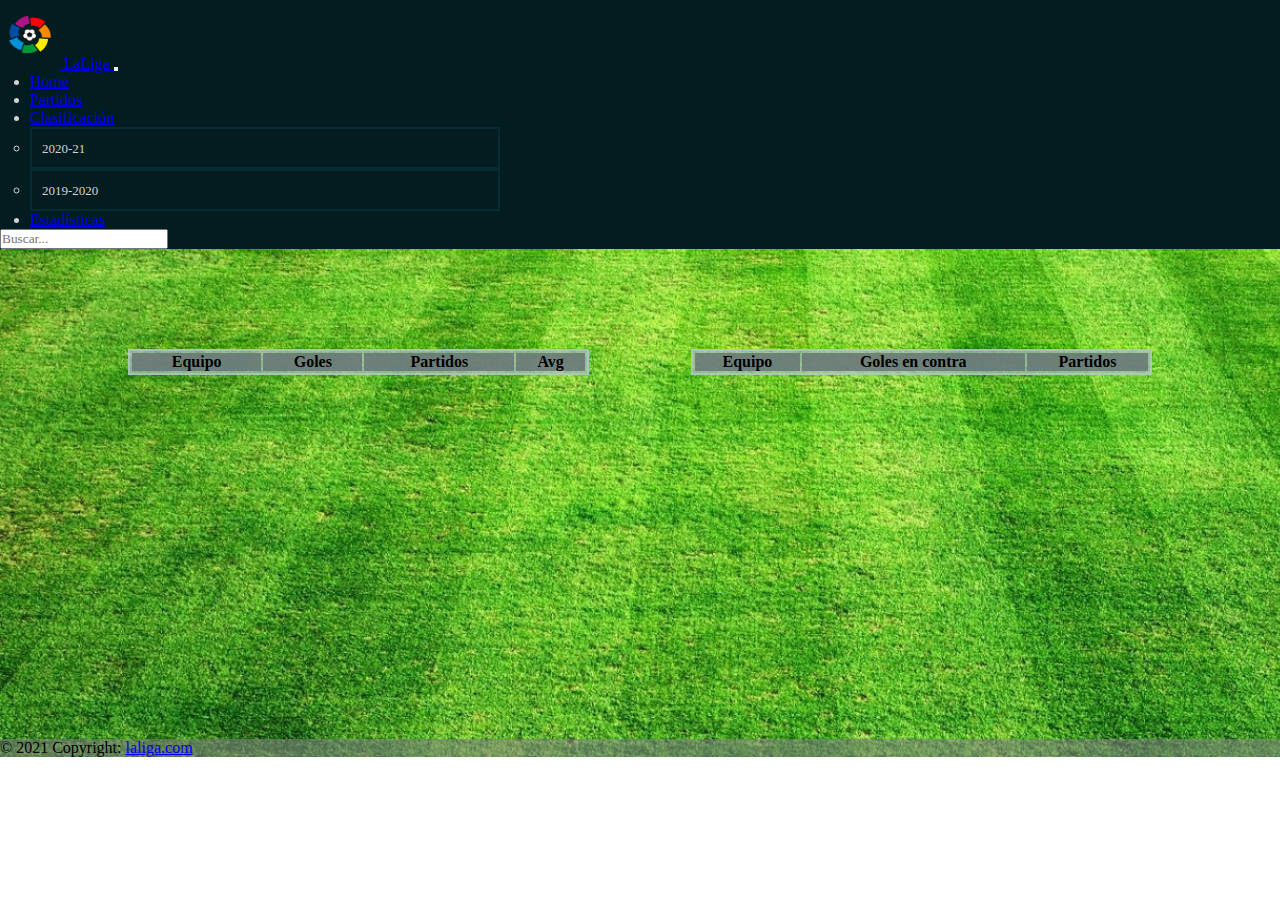
<file: estadisticas.html>
<!DOCTYPE html>
<html lang="en">

<head>
    <meta charset="UTF-8">
    <meta http-equiv="X-UA-Compatible" content="IE=edge">
    <meta name="viewport" content="width=device-width, initial-scale=1.0">
    <title>Partidos</title>
    <link rel="stylesheet" href="https://use.fontawesome.com/releases/v5.8.1/css/all.css"
        integrity="sha384-50oBUHEmvpQ+1lW4y57PTFmhCaXp0ML5d60M1M7uH2+nqUivzIebhndOJK28anvf" crossorigin="anonymous">
    <link href="https://cdn.jsdelivr.net/npm/bootstrap@5.0.0/dist/css/bootstrap.min.css" rel="stylesheet"
        integrity="sha384-wEmeIV1mKuiNpC+IOBjI7aAzPcEZeedi5yW5f2yOq55WWLwNGmvvx4Um1vskeMj0" crossorigin="anonymous">
    <link rel="stylesheet" type="text/css" href="./estilos.css/index.css">

</head>

<body>

    <div class="loader-centrado" id="loader">
        <div class="lds-ellipsis">
            <div></div>
            <div></div>
            <div></div>
            <div></div>
        </div>
    </div>

    <header>

        <nav id="navbarComun" class="navbar navbar-expand-lg navbar-dark">
            <div class="container-fluid">
                <a class="navbar-brand" href="#">
                    <img src="./imagenes/laliga.png" alt="" width="60" height="54"
                        class="d-inline-block align-text-center">
                    LaLiga
                </a>
                <button class="navbar-toggler" type="button" data-bs-toggle="collapse"
                    data-bs-target="#navbarSupportedContent" aria-controls="navbarSupportedContent"
                    aria-expanded="false" aria-label="Toggle navigation">
                    <span class="navbar-toggler-icon"></span>
                </button>
                <div class="collapse navbar-collapse" id="navbarSupportedContent">
                    <ul class="navbar-nav me-auto mb-2 mb-lg-0">
                        <li class="nav-item">
                            <a class="nav-link active" aria-current="page" href="./index.html">Home</a>
                        </li>
                        <li class="nav-item">
                            <a class="nav-link" href="matches.html">Partidos</a>
                        </li>
                        <li class="nav-item dropdown">
                            <a class="nav-link dropdown-toggle" href="#" id="navbarDropdown" role="button"
                                data-bs-toggle="dropdown" aria-expanded="false">
                                Clasificación
                            </a>
                            <ul class="dropdown-menu" aria-labelledby="navbarDropdown">
                                <li><a class="dropdown-item" href="standings.html">2020-21</a></li>
                                <li><a class="dropdown-item" href="#">2019-2020</a></li>
                            </ul>
                        </li>
                        <li class="nav-item">
                            <a class="nav-link" href="estadisticas.html">Estadísticas</a>
                        </li>

                    </ul>
                    <form class="comun d-flex">
                        <input class="form-control me-2" type="search" placeholder="Buscar..." aria-label="Search">
                        <button class="btn btn-outline-success" type="submit"><i class="fas fa-search"></i></button>
                    </form>
                </div>
            </div>
        </nav>

    </header>

    <section class="main">

        <div class="containerTable-estadisticas">

            <table class="estadisticas table table-striped table-hover">
                <thead>
                    <tr>
                        <th colspan="2">Equipo</th>
                        <th>Goles</th>
                        <th>Partidos</th>
                        <th>Avg</th>
                        
                    </tr>
                </thead>
                <tbody id="body_table_statistics1">

                </tbody>
            </table>

            <table class="estadisticas table table-striped table-hover">
                <thead>
                    <tr>
                        <th colspan="2">Equipo</th>
                        <th>Goles en contra</th>
                        <th>Partidos</th>
                        
                    </tr>
                </thead>
                <tbody id="body_table_statistics2">

                </tbody>
            </table>
        </div>


    </section>

    <footer class="text-center text-white">
        <!-- Grid container -->
        <div class="container p-4 pb-0">
            <!-- Section: Social media -->
            <section class="mb-4">
                <!-- Facebook -->
                <a class="btn btn-outline-dark btn-floating m-1" href="#!" role="button">
                    <i class="fab fa-facebook"></i>
                </a>

                <!-- Twitter -->
                <a class="btn btn-outline-dark btn-floating m-1" href="#!" role="button"><i
                        class="fab fa-twitter"></i></a>

                <!-- Google -->
                <a class="btn btn-outline-dark btn-floating m-1" href="#!" role="button"><i
                        class="fab fa-google"></i></a>

                <!-- Instagram -->
                <a class="btn btn-outline-dark btn-floating m-1" href="#!" role="button"><i
                        class="fab fa-instagram"></i></a>

                <!-- Linkedin -->
                <a class="btn btn-outline-dark btn-floating m-1" href="#!" role="button"><i
                        class="fab fa-linkedin-in"></i></a>

                <!-- Github -->
                <a class="btn btn-outline-dark btn-floating m-1" href="#!" role="button"><i
                        class="fab fa-github"></i></a>
            </section>
            <!-- Section: Social media -->
        </div>
        <!-- Grid container -->

        <!-- Copyright -->
        <div class="text-center p-3" style="background-color: rgba(0, 0, 0, 0.2); color: black">
            © 2021 Copyright:
            <a class="text-dark" href="https://mdbootstrap.com/">laliga.com</a>
        </div>
        <!-- Copyright -->
    </footer>


    <script src="https://cdn.jsdelivr.net/npm/bootstrap@5.0.0/dist/js/bootstrap.bundle.min.js"
        integrity="sha384-p34f1UUtsS3wqzfto5wAAmdvj+osOnFyQFpp4Ua3gs/ZVWx6oOypYoCJhGGScy+8"
        crossorigin="anonymous"></script>
    
    <script src="estadisticas.js"></script>

</body>

</html>
</file>
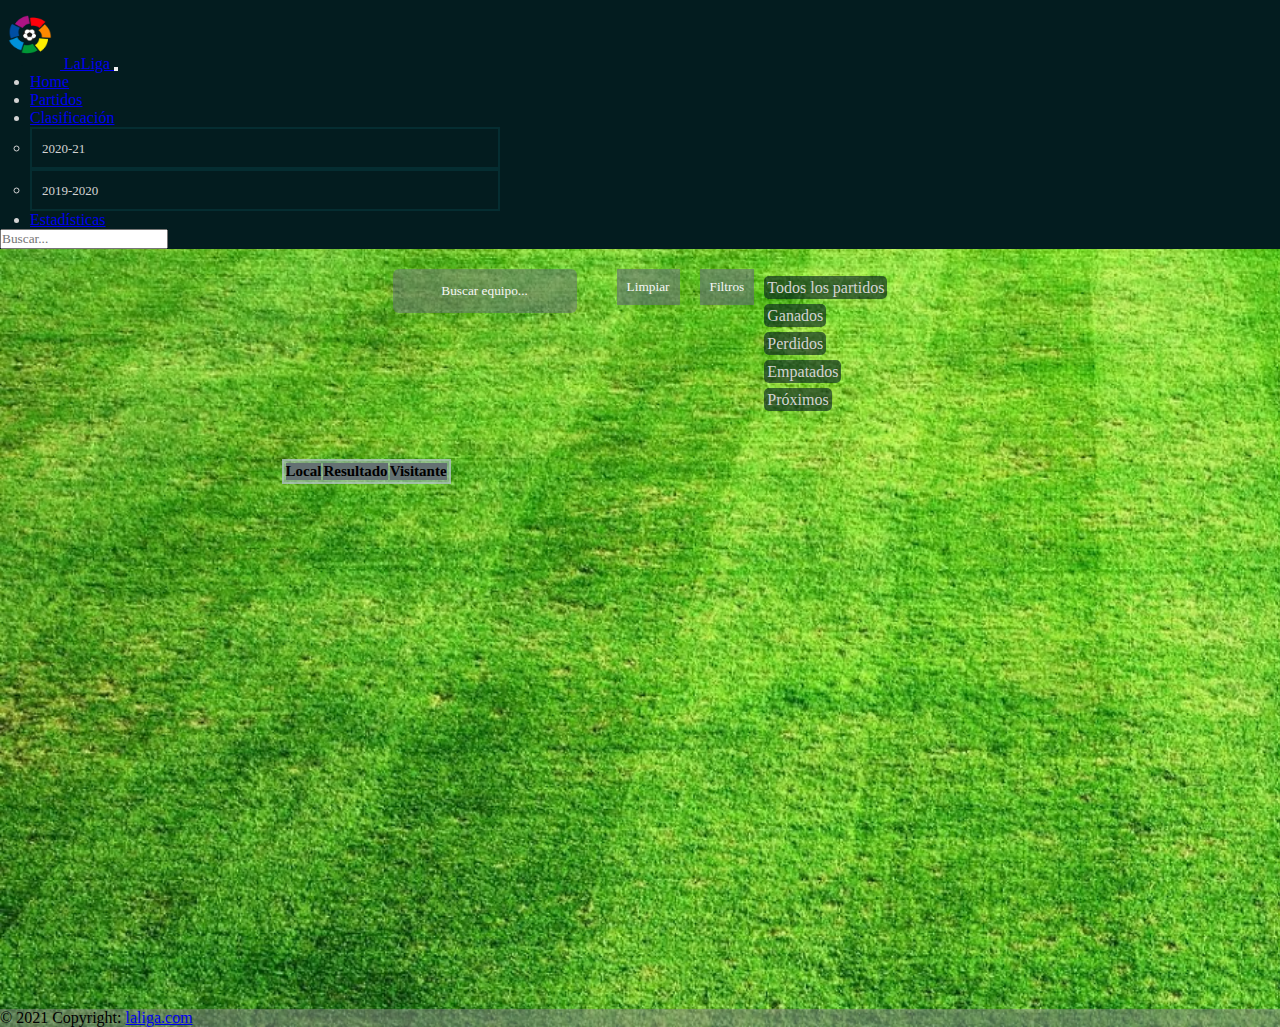
<file: matches.html>
<!DOCTYPE html>
<html lang="en">

<head>
    <meta charset="UTF-8">
    <meta http-equiv="X-UA-Compatible" content="IE=edge">
    <meta name="viewport" content="width=device-width, initial-scale=1.0">
    <title>Partidos</title>
    <link rel="stylesheet" href="https://use.fontawesome.com/releases/v5.8.1/css/all.css"
        integrity="sha384-50oBUHEmvpQ+1lW4y57PTFmhCaXp0ML5d60M1M7uH2+nqUivzIebhndOJK28anvf" crossorigin="anonymous">
    <link href="https://cdn.jsdelivr.net/npm/bootstrap@5.0.0/dist/css/bootstrap.min.css" rel="stylesheet"
        integrity="sha384-wEmeIV1mKuiNpC+IOBjI7aAzPcEZeedi5yW5f2yOq55WWLwNGmvvx4Um1vskeMj0" crossorigin="anonymous">
    <link rel="stylesheet" type="text/css" href="./estilos.css/index.css">

</head>

<body>

    <div class="loader-centrado" id="loader">
        <div class="lds-ellipsis">
            <div></div>
            <div></div>
            <div></div>
            <div></div>
        </div>
    </div>

    <header>

        <nav id="navbarComun" class="navbar navbar-expand-lg navbar-dark">
            <div class="container-fluid">
                <a class="navbar-brand" href="#">
                    <img src="./imagenes/laliga.png" alt="" width="60" height="54"
                        class="d-inline-block align-text-center">
                    LaLiga
                </a>
                <button class="navbar-toggler" type="button" data-bs-toggle="collapse"
                    data-bs-target="#navbarSupportedContent" aria-controls="navbarSupportedContent"
                    aria-expanded="false" aria-label="Toggle navigation">
                    <span class="navbar-toggler-icon"></span>
                </button>
                <div class="collapse navbar-collapse" id="navbarSupportedContent">
                    <ul class="navbar-nav me-auto mb-2 mb-lg-0">
                        <li class="nav-item">
                            <a class="nav-link active" aria-current="page" href="./index.html">Home</a>
                        </li>
                        <li class="nav-item">
                            <a class="nav-link" href="matches.html">Partidos</a>
                        </li>
                        <li class="nav-item dropdown">
                            <a class="nav-link dropdown-toggle" href="#" id="navbarDropdown" role="button"
                                data-bs-toggle="dropdown" aria-expanded="false">
                                Clasificación
                            </a>
                            <ul class="dropdown-menu" aria-labelledby="navbarDropdown">
                                <li><a class="dropdown-item" href="standings.html">2020-21</a></li>
                                <li><a class="dropdown-item" href="#">2019-2020</a></li>
                            </ul>
                        </li>
                        <li class="nav-item">
                            <a class="nav-link" href="estadisticas.html">Estadísticas</a>
                        </li>

                    </ul>
                    <form class="comun d-flex">
                        <input class="form-control me-2" type="search" placeholder="Buscar..." aria-label="Search">
                        <button class="btn btn-outline-success" type="submit"><i class="fas fa-search"></i></button>
                    </form>
                </div>
            </div>
        </nav>

    </header>

    <div class="fondo">

        <section class="main">

            <div class="containerTable-partidos">

                <form action="javascript:void(0);">
                  
                    <div class="container-filtros">

                        <div class="buscarEquipos">

                            <div class="escribirNombre">

                                <input type="text" id="formulario" placeholder="Buscar equipo..." class="buscarEquipo">
                                <div class="botonesBusqueda">
                                    <button class="btn btn-info" id="botonFiltro"><i class="fas fa-search"></i></button>
                                </div>
                            </div>

                            <div class="borrarFiltrar">

                                <div class="botonesBusqueda">
                                    <button class=" btn btn-info" id="reset" type="reset">Limpiar</button>
                                </div>

                                <div class="botonOpcionesFiltro">
                                    <button class=" btn btn-primary" id="botonOpciones" type="button"
                                        data-bs-toggle="collapse" data-bs-target="#collapseExample"

                                        aria-expanded="false" aria-controls="collapseExample" disabled>

                                        Filtros
                                    </button>
                                </div>
                                <div class="opciones collapse" id="collapseExample">

                                    <div class="opciones">
                                        <div>

                                            <input type="radio" id="box_all" value="all" name="resultado" class="radioFiltro" >
                                            <label for="box_all" class="radioFiltro">Todos los partidos</label>
                                        </div>

                                        <div>
                                            <input type="radio" id="box_win" value="win" name="resultado" class="radioFiltro" >
                                            <label for="box_win" class="radioFiltro">Ganados</label>
                                        </div>
                                        <div>
                                            <input type="radio" id="box_lost" value="lost" name="resultado" class="radioFiltro" >
                                            <label for="box_lost">Perdidos</label>
                                        </div>

                                        <div>

                                            <input type="radio" id="box_draw" value="draw" name="resultado" class="radioFiltro">
                                            <label for="box_draw">Empatados</label>
                                        </div>
                                        <div>
                                            <input type="radio" id="box_next" value="next" name="resultado" class="radioFiltro">
                                            <label for="box_next">Próximos</label>
                                        </div>
                                    </div>

                                </div>
                            </div>

                        </div>

                    </div>

                    
                    <div class="noExiste alert alert-warning" role="alert" style="display: none">
                        ⚠️ El equipo no existe. Por favor, introduce otro
                    </div>
                   
                </form>
                   


                <div id="tablaPartidos" class="table-responsive">

                    <table class="partidos table table-striped table-hover">
                        <thead>
                            <tr>
                                <th colspan="2">Local</th>
                                <th>Resultado</th>
                                <th colspan="2">Visitante</th>
                            </tr>
                        </thead>
                        <tbody id="body_table">

                        </tbody>
                    </table>
                </div>
            </div>
        </section>


        <footer class="text-center text-white">
            <!-- Grid container -->
            <div class="container p-4 pb-0">
                <!-- Section: Social media -->
                <section class="mb-4">
                    <!-- Facebook -->
                    <a class="btn btn-outline-dark btn-floating m-1" href="#!" role="button">
                        <i class="fab fa-facebook"></i>
                    </a>
    
                    <!-- Twitter -->
                    <a class="btn btn-outline-dark btn-floating m-1" href="#!" role="button"><i
                            class="fab fa-twitter"></i></a>
    
                    <!-- Google -->
                    <a class="btn btn-outline-dark btn-floating m-1" href="#!" role="button"><i
                            class="fab fa-google"></i></a>
    
                    <!-- Instagram -->
                    <a class="btn btn-outline-dark btn-floating m-1" href="#!" role="button"><i
                            class="fab fa-instagram"></i></a>
    
                    <!-- Linkedin -->
                    <a class="btn btn-outline-dark btn-floating m-1" href="#!" role="button"><i
                            class="fab fa-linkedin-in"></i></a>
    
                    <!-- Github -->
                    <a class="btn btn-outline-dark btn-floating m-1" href="#!" role="button"><i
                            class="fab fa-github"></i></a>
                </section>
                <!-- Section: Social media -->
            </div>
            <!-- Grid container -->
    
            <!-- Copyright -->
            <div class="text-center p-3" style="background-color: rgba(0, 0, 0, 0.2); color: black">
                © 2021 Copyright:
                <a class="text-dark" href="https://mdbootstrap.com/">laliga.com</a>
            </div>
            <!-- Copyright -->
        </footer>
    </div>

    <script src="https://cdn.jsdelivr.net/npm/bootstrap@5.0.0/dist/js/bootstrap.bundle.min.js"
        integrity="sha384-p34f1UUtsS3wqzfto5wAAmdvj+osOnFyQFpp4Ua3gs/ZVWx6oOypYoCJhGGScy+8"
        crossorigin="anonymous"></script>
    <script src="matches_table.js"></script>
</body>

</html>
</file>
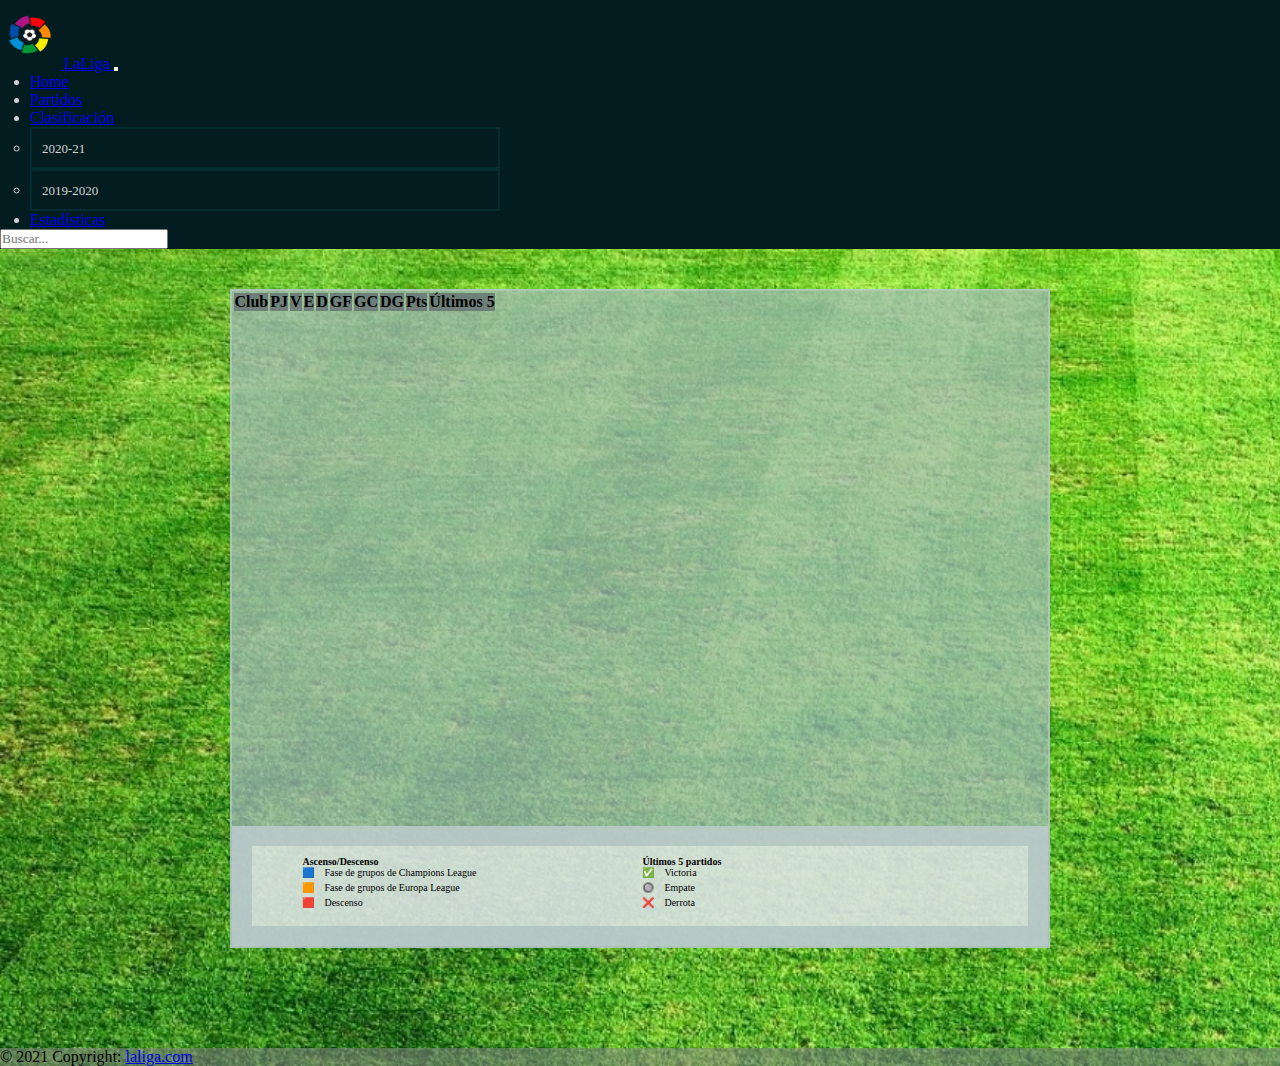
<file: standings.html>
<!DOCTYPE html>
<html lang="en">

<head>
    <meta charset="UTF-8">
    <meta http-equiv="X-UA-Compatible" content="IE=edge">
    <meta name="viewport" content="width=device-width, initial-scale=1.0">
    <title>Clasificación</title>
    <link rel="preconnect" href="https://fonts.gstatic.com">
    <link rel="stylesheet" href="https://use.fontawesome.com/releases/v5.8.1/css/all.css"
        integrity="sha384-50oBUHEmvpQ+1lW4y57PTFmhCaXp0ML5d60M1M7uH2+nqUivzIebhndOJK28anvf" crossorigin="anonymous">
    <link href="https://cdn.jsdelivr.net/npm/bootstrap@5.0.0/dist/css/bootstrap.min.css" rel="stylesheet"
        integrity="sha384-wEmeIV1mKuiNpC+IOBjI7aAzPcEZeedi5yW5f2yOq55WWLwNGmvvx4Um1vskeMj0" crossorigin="anonymous">
    <link rel="stylesheet" type="text/css" href="./estilos.css/index.css">

</head>

<body>

    <div class="loader-centrado" id="loader">
        <div class="lds-ellipsis">
            <div></div>
            <div></div>
            <div></div>
            <div></div>
        </div>
    </div>

    <header>

        <nav id="navbarComun" class="navbar navbar-expand-lg navbar-dark">
            <div class="container-fluid">
                <a class="navbar-brand" href="#">
                    <img src="./imagenes/laliga.png" alt="" width="60" height="54"
                        class="d-inline-block align-text-center">
                    LaLiga
                </a>
                <button class="navbar-toggler" type="button" data-bs-toggle="collapse"
                    data-bs-target="#navbarSupportedContent" aria-controls="navbarSupportedContent"
                    aria-expanded="false" aria-label="Toggle navigation">
                    <span class="navbar-toggler-icon"></span>
                </button>
                <div class="collapse navbar-collapse" id="navbarSupportedContent">
                    <ul class="navbar-nav me-auto mb-2 mb-lg-0">
                        <li class="nav-item">
                            <a class="nav-link active" aria-current="page" href="./index.html">Home</a>
                        </li>
                        <li class="nav-item">
                            <a class="nav-link" href="matches.html">Partidos</a>
                        </li>
                        <li class="nav-item dropdown">
                            <a class="nav-link dropdown-toggle" href="#" id="navbarDropdown" role="button"
                                data-bs-toggle="dropdown" aria-expanded="false">
                                Clasificación
                            </a>
                            <ul class="dropdown-menu" aria-labelledby="navbarDropdown">
                                <li><a class="dropdown-item" href="standings.html">2020-21</a></li>
                                <li><a class="dropdown-item" href="#">2019-2020</a></li>
                            </ul>
                        </li>
                        <li class="nav-item">
                            <a class="nav-link" href="estadisticas.html">Estadísticas</a>
                        </li>

                    </ul>
                    <form class="comun d-flex">
                        <input class="form-control me-2" type="search" placeholder="Buscar..." aria-label="Search">
                        <button class="btn btn-outline-success" type="submit"><i class="fas fa-search"></i></button>
                    </form>
                </div>
            </div>
        </nav>

    </header>


    <section class="main">

        <div class="container_table-clasificacion">

            <div id="tablaClasificacion" class="table-responsive">

                <table class="clasificacion table table-hover ">
                    <thead>
                        <tr>
                            <th colspan="3">Club</th>
                            <th>PJ</th>
                            <th>V</th>
                            <th>E</th>
                            <th>D</th>
                            <th>GF</th>
                            <th>GC</th>
                            <th>DG</th>
                            <th>Pts</th>
                            <th>Últimos 5</th>

                        </tr>
                    </thead>
                    <tbody id="table_body">

                    </tbody>

                </table>
            </div>

            <div class="containerFoot">


                <div class="containerInterior">
                    <h3>Ascenso/Descenso</h3>
                    <div class="titulos">
                        <p>🟦</p>
                        <p>Fase de grupos de Champions League</p>
                    </div>
                    <div class="titulos">
                        <p>🟧</p>
                        <p>Fase de grupos de Europa League</p>
                    </div>
                    <div class="titulos">
                        <p>🟥</p>
                        <p>Descenso</p>
                    </div>
                </div>

                <div class="containerInterior">
                    <h3>Últimos 5 partidos</h3>
                    <div class="titulos">
                        <p>✅</p>
                        <p>Victoria</p>
                    </div>
                    <div class="titulos">
                        <p>🔘</p>
                        <p>Empate</p>
                    </div>
                    <div class="titulos">
                        <p>❌</p>
                        <p>Derrota</p>
                    </div>

                </div>
            </div>

        </div>


    </section>

    <footer class="text-center text-white">
        <!-- Grid container -->
        <div class="container p-4 pb-0">
            <!-- Section: Social media -->
            <section class="mb-4">
                <!-- Facebook -->
                <a class="btn btn-outline-dark btn-floating m-1" href="#!" role="button">
                    <i class="fab fa-facebook"></i>
                </a>

                <!-- Twitter -->
                <a class="btn btn-outline-dark btn-floating m-1" href="#!" role="button"><i
                        class="fab fa-twitter"></i></a>

                <!-- Google -->
                <a class="btn btn-outline-dark btn-floating m-1" href="#!" role="button"><i
                        class="fab fa-google"></i></a>

                <!-- Instagram -->
                <a class="btn btn-outline-dark btn-floating m-1" href="#!" role="button"><i
                        class="fab fa-instagram"></i></a>

                <!-- Linkedin -->
                <a class="btn btn-outline-dark btn-floating m-1" href="#!" role="button"><i
                        class="fab fa-linkedin-in"></i></a>

                <!-- Github -->
                <a class="btn btn-outline-dark btn-floating m-1" href="#!" role="button"><i
                        class="fab fa-github"></i></a>
            </section>
            <!-- Section: Social media -->
        </div>
        <!-- Grid container -->

        <!-- Copyright -->
        <div class="text-center p-3" style="background-color: rgba(0, 0, 0, 0.2); color:black">
            © 2021 Copyright:
            <a class="text-dark" href="https://mdbootstrap.com/">laliga.com</a>
        </div>
        <!-- Copyright -->
    </footer>




    <script src="https://cdn.jsdelivr.net/npm/bootstrap@5.0.0/dist/js/bootstrap.bundle.min.js"
        integrity="sha384-p34f1UUtsS3wqzfto5wAAmdvj+osOnFyQFpp4Ua3gs/ZVWx6oOypYoCJhGGScy+8"
        crossorigin="anonymous"></script>
    <script src="/standings_table.js"></script>

</body>

</html>
</file>
<file: estilos.css/index.css>
* {
    font-family: "Rubik";
    margin: 0;
    padding: 0;
    box-sizing: border-box;
}


/*  HEADER  HOME */

.linea-superior {
    background: rgb(3, 28, 31);
    height: 50px;
    display: flex;
    justify-content: space-between;
    
}

.linea-superior .btn {
    background: none;
    border:none;
    font-size: 13px;
    margin-left: 30px;
}

.linea-superior .btn:hover{
    color:grey;
}

.linea-superior .rrss {
    display: flex;
    text-align: right;
    align-items: center;
    margin-right: 20px;

}

.linea-superior .rrss p{
    margin: 13px 10px auto auto;
    color:white;
    font-size: 13px;
    
}

/* dropdown web equipos */

.btn-group button:focus{
    box-shadow: none;

}

.dropdown-menu {
    min-width: 15rem;
    background-color: rgb(3, 28, 31);
    
    
}

.dropdown-menu li {
    padding: 10px;
    border: 2px solid rgb(5, 45, 49);
}
.dropdown-menu li:hover {
    background-color: rgba(5, 45, 49, 0.589);
    transform: scale(1.1);
    border: none;
}

.dropdown-menu img {
    width: 20px;
    margin: 0 5px 0 10px;
}

.dropdown-menu a {
    text-decoration: none;
    color: lightgrey;
   font-size: 13px;

}


/* navbar */

.navbar {
    margin-top: 50px;
    
} 


.fixed-top{
    z-index: 0;
}

.container-fluid {
    color: white;
    
}

.container-fluid img{
    margin-top: 15px;
   
}

.navbar-nav {
    padding-left: 30px;
    color: lightgrey;
    width: 500px;
    
}

.index .btn {
    border-radius: 130px;
    background-color: rgb(3, 28, 31);
    color: white;
    border:none;
    margin-right: 100px;
    margin-left: -10px;
    width: 150px;
}

/* Carrousel */

#carouselExampleSlidesOnly{
    position: absolute;
    z-index: -100; 
    width: 100%;
    
    
}  

/* Container redes sociales */

.containerDelRRSS {
    display: flex;
    flex-direction: column;
    justify-content: space-between;
    
    
} 

.titulo{
    margin-bottom: 80px;
}

.titulo h2{
    color: white;
    font-size: 80px;
    text-align: center;  
    margin-top: 200px;
    font-weight:bolder;
    font-style: oblique;
    text-shadow:  3px 3px 2px rgb(3, 28, 31);;
    
}

.containerRRSS{
    display: flex;
    justify-content: space-around;
    align-items: center;
    width: 100%;
    padding-bottom: 10px;
 
}



.youtube video{
    border: 3px solid black; 
    
}


@media screen and (max-width: 560px) {

    .rrss p{
        display: none;
    }

    .navbar-toggler{
        background-color: rgb(3, 28, 31);
    }

    #navbarSupportedContent{
        background-color: rgb(3, 28, 31);
        color: whitesmoke;
        border: 1px solid grey;
        
    }

    .nav-item:hover{
        background-color: rgb(6, 54, 59);
    }

    .titulo{
        margin-bottom: 100px;
    }
    .titulo h2{
        font-size: 40px;
        margin-top: 80px;
        height: auto;
        width: auto;
    }

    .containerRRSS{
        flex-direction: column;
        width: auto;
        
    }

    .youtube{
        order:0;
    }

    .facebookHome,
    .youtube,
    .twitterHome {
        
        margin-bottom: 20px;
    }


}

/*   STANDINGS  */

/* BODY */

body{

    background-image: url("/imagenes/Alfombras-de-Césped-VITA-Soluciones-Integrales-Verdes4.jpg");

    background-repeat: no-repeat;
    background-size: cover;

}  

/* HEADER */

/* navbar */

#navbarComun {
    background-color: rgb(3, 28, 31);

    margin-top: 0px;   

}

#navbarComun .dropdown-menu a:hover {
    background-color: rgba(5, 45, 49, 0.589);
    color:lightgrey;
}

.comun .btn {
    
    color: white;
    border:none;
    margin-right: 100px;
    margin-left: -10px;
    width: 150px;
}

/*  MAIN  */

.main {
    width: 80%;
    margin:auto;
    margin-bottom: 100px;
    min-height: 390px;
    
}

/* tabla Clasificación */

.container_table-clasificacion{
    display: flex;
    flex-direction: column;
    justify-content: center;
    align-items: center;
    width: 80%; 
    margin: auto;
    background-color: rgba(166, 188, 190, 0.705);
    border: 2px solid rgba(182, 201, 202, 0.671);
    margin-top: 40px;

}

#tablaClasificacion{
    overflow: scroll;
    height: 550px;
    width: 100%;   
}

.clasificacion thead tr th{
    text-align: center;
    position: sticky;
    top:0;
    z-index: 10;
    background: rgba(100, 113, 114, 0.801);
    text-align: right;

}

.clasificacion thead tr th:first-of-type{
    text-align: left;
}

.clasificacion thead tr th:last-of-type{
    text-align: center;
}

table img {
    width: 40px;
}

.clasificacion tbody tr td {
    text-align: right;
}

.clasificacion tbody tr td:nth-child(3) {
    width: 400px;
}

.clasificacion tbody tr td:nth-child(1),
.clasificacion tbody tr td:nth-child(2),
.clasificacion tbody tr td:nth-child(3){
    text-align: left;
}


.clasificacion tbody tr td:nth-child(12) {
    text-align: center;
}

.clasificacion tbody tr:first-of-type,
.clasificacion tbody tr:nth-child(2),
.clasificacion tbody tr:nth-child(3),
.clasificacion tbody tr:nth-child(4){
    border-left: 3px solid dodgerblue;
}

.clasificacion tbody tr:nth-child(5),
.clasificacion tbody tr:nth-child(6) {
    border-left: 3px solid rgb(228, 156, 24);
}

.clasificacion tbody tr:last-of-type,
.clasificacion tbody tr:nth-child(18),
.clasificacion tbody tr:nth-child(19) {
    border-left: 3px solid rgb(216, 19, 19);
}

.clasificacion tbody tr:first-of-type {
    border-top: none;
}

.clasificacion tfoot {
    height: 200px;
}

.containerFoot{
    display: flex;
    justify-content:left;
    width: 100%;
    background-color: rgba(241, 243, 243, 0.644);
    margin-top: -15px;
    padding: 10px;
    border: 20px solid rgba(166, 188, 190, 0.623);;
    height: 120px;
}

.containerFoot h3 {
    font-size: 10px;
    
}

.containerFoot p {
    font-size: 10px;
    margin-right: 10px;
}

.containerInterior {
    display: flex;
    flex-direction: column;
    margin-left: 40px;
    width: 300px;
 
}
.titulos {
    display: flex;
    height: 15px;  
}

@media screen and (max-width: 560px) {
    .containerFoot{
        flex-direction: column;
        height: auto;
    }

    .containerInterior{
        margin-top: 10px;
    }
}

/*  MATCHES  */


/*  loading  */


.lds-ellipsis {
    display: inline-block;
    position: relative;
    width: 80px;
    height: 80px;
}
.lds-ellipsis div {
    position: absolute;
    top: 33px;
    width: 13px;
    height: 13px;
    border-radius: 50%;
    background: #fed;
    animation-timing-function: cubic-bezier(0, 1, 1, 0);
}
.lds-ellipsis div:nth-child(1) {
    left: 8px;
    animation: lds-ellipsis1 0.6s infinite;
}
.lds-ellipsis div:nth-child(2) {
    left: 8px;
    animation: lds-ellipsis2 0.6s infinite;
}
.lds-ellipsis div:nth-child(3) {
    left: 32px;
    animation: lds-ellipsis2 0.6s infinite;
}
.lds-ellipsis div:nth-child(4) {
    left: 56px;
    animation: lds-ellipsis3 0.6s infinite;
}
@keyframes lds-ellipsis1 {
    0% {
      transform: scale(0);
    }
    100% {
      transform: scale(1);
    }
}
@keyframes lds-ellipsis3 {
    0% {
      transform: scale(1);
    }
    100% {
      transform: scale(0);
    }
}
@keyframes lds-ellipsis2 {
    0% {
      transform: translate(0, 0);
    }
    100% {
      transform: translate(24px, 0);
    }
}

.loader-centrado{
    display: flex;
    justify-content: center;
    align-items: center;
    background: rgba(51, 70, 51, 0.438);
    width: 100%;
    height: 100vh;
    position:fixed;
    z-index: 999;
    clip-path: circle(150% at 100% 0);
    transition: clip-path 0.3s ease-in-out;
    top:0;
    left: 0;
}
  
 

/*  filtros  */


.container-filtros{
    display:flex;   
    margin-top: 20px;
    justify-content: space-between;
    margin-bottom: 20px;
    align-items: center;     
}


.container-filtros .buscarEquipos{
    display: flex;   
    margin-bottom: 20px;
    justify-content: space-around;
}


.buscarEquipo {
    padding: 10px;
    background: rgba(100, 113, 114, 0.548);
    border: none;
    border-radius: 6px;
    text-align: center;
    margin-right: 20px;
    max-height: 44px;
    
}
.escribirNombre{
    display: flex;

}

.buscarEquipo::placeholder{
    color:whitesmoke;
}

.buscarEquipo:hover{
    background-color: rgba(100, 113, 114, 0.295);
    
}

.buscarEquipo:hover::placeholder{
    color:whitesmoke;
    
}


#botonFiltro{
    box-shadow: none;
    margin-right: 20px;
    background:none;
    color: white;
    border:none;
    font-size: 20px;
    
}

#botonFiltro:hover {
    background-color: #198754;
    box-shadow: none;
       
}

.borrarFiltrar {
    display: flex;
}

#reset{
    background-color: rgba(100, 113, 114, 0.644);
    color: whitesmoke;
    box-shadow: none;
    padding: 10px;
    border: none;
    

}

#reset:hover{
    background-color: rgba(5, 45, 49, 0.589);
    color: whitesmoke;
    box-shadow: none;
    
}

#botonOpciones{
    background-color: rgba(100, 113, 114, 0.644);
    color: whitesmoke;
    box-shadow: none;
    padding: 10px;
    border: none;
    margin-left: 20px;
}
#botonOpciones:hover{
    background-color: rgba(5, 45, 49, 0.589);
    color: whitesmoke;
    box-shadow: none;
}

.opciones{
    display: flex;  
    flex-direction: column;
    justify-content: space-between;
    
}

.opciones div {   
    margin: 5px 0px 5px 5px;
}

.opciones input {
    display:none;
    
}

.opciones label{
    background-color: rgba(3, 28, 31, 0.616);
    border-radius: 5px;
    padding: 3px;
    color: lightgrey;   
}

.opciones label:hover {
    background-color: rgba(6, 54, 59, 0.548);
}

.opciones label:active{
    background-color: lightgrey;
} 



/* tabla Partidos */

.noExiste{
    background-color: rgba(3, 28, 31, 0.795);
    color: whitesmoke;
    padding: 5px;

}


.containerTable-partidos {
    display: flex;
    flex-direction: column;
    justify-content: center;
    align-items: center;
}


#tablaPartidos{
    overflow: scroll;
    height: 450px;
    width: 70%;      
}


::-webkit-scrollbar{
    width: 10px;
    height: 10px;
}

::-webkit-scrollbar-track{
    background: rgba(211, 211, 211, 0.493);
    border-radius: 4px;

}

::-webkit-scrollbar-thumb{
    background: rgb(100, 113, 114);;
    border-radius: 4px;
}




.partidos {
    font-size: 15px;  
    background-color: rgba(166, 188, 190, 0.596);
    border: 2px solid rgba(182, 201, 202, 0.527);
   
}

.partidos thead tr th{
    text-align: center;
    position: sticky;
    top:0;
    z-index: 10;
    background: rgb(100, 113, 114);

}

#body_table #noMensaje {
    text-align: center;
}

#body_table tr td:nth-child(1),
#body_table tr td:nth-child(2){
    text-align: right;
}


#body_table tr td:nth-child(3) {
    text-align: center;
}


#body_table tr td:nth-child(5) {
    text-align: left;

}

@media screen and (max-width: 560px) {
    .buscarEquipos{
        flex-direction: column;
    }
    .borrarFiltrar{
        justify-content: flex-end;
        margin-top: 10px;
    }
}


/*  FOOTER  */

footer {
    background-color: rgba(211, 211, 211, 0.432);
}

/*  ESTADISTICAS  */

.containerTable-estadisticas{
    display: flex;
    justify-content: space-between;
    align-items: center;
    margin: auto;
    

}

.estadisticas {
    width: 45%;
    background-color: rgba(166, 188, 190, 0.705);
    border: 2px solid rgba(182, 201, 202, 0.671);
    margin-top: 100px;
}

.estadisticas thead { 
    background-color: rgba(100, 113, 114, 0.801);
}

@media screen and (max-width: 560px) {
    .containerTable-estadisticas{
        flex-direction: column;
    }
}
</file>
